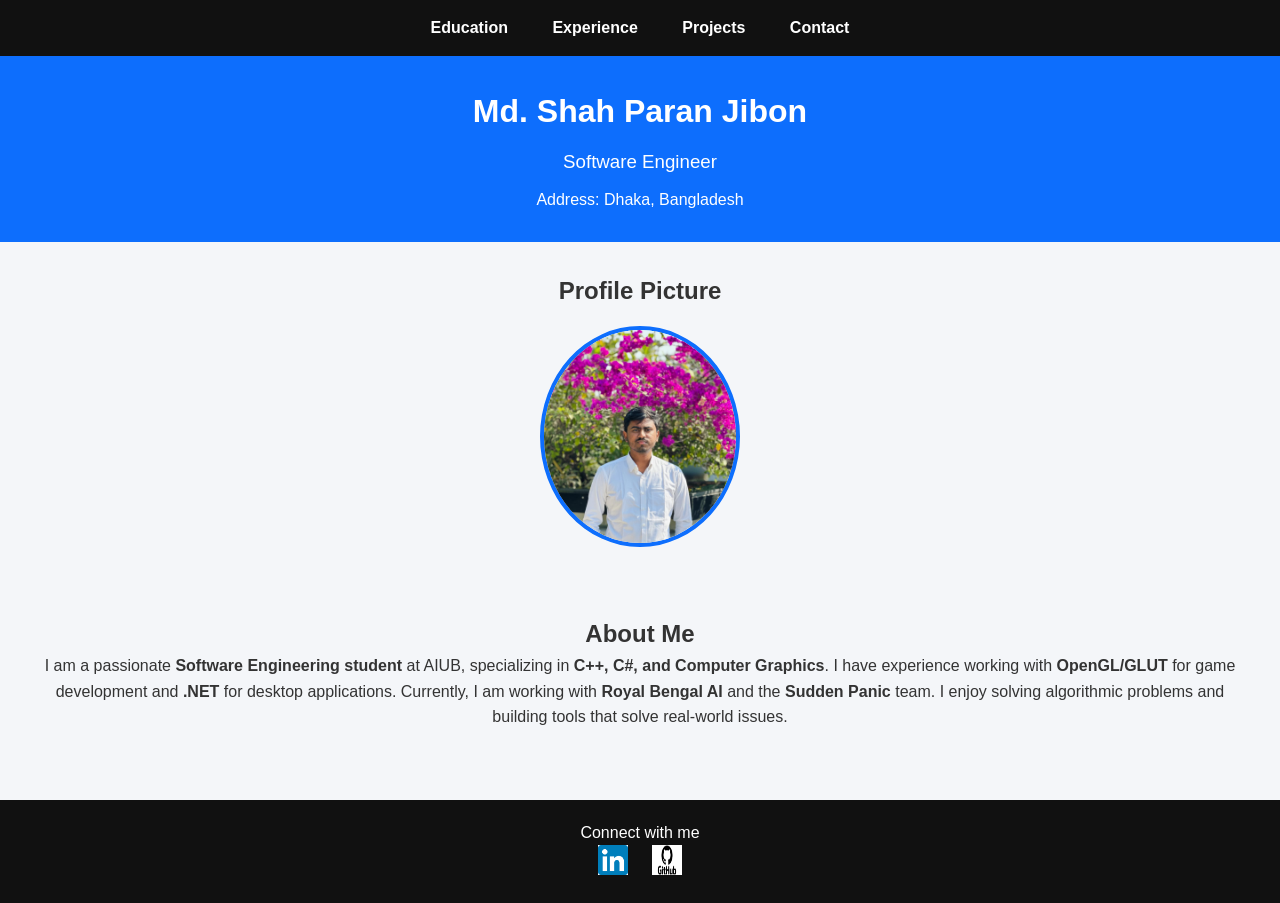
<file: portfolio/index.html>
<!doctype html>
<html lang="en">
<head>
  <meta charset="UTF-8">
  <title>Jibon's Portfolio</title>
  <link rel="stylesheet" href="css/style.css">
</head>

<body>

<!-- NAVBAR -->
<nav>
  <ul>
    <li><a href="./html/educations.html">Education</a></li>
    <li><a href="./html/experience.html">Experience</a></li>
    <li><a href="./html/projects.html">Projects</a></li>
    <li><a href="./html/contact.html">Contact</a></li>
  </ul>
</nav>

<!-- HEADER -->
<header>
  <h1>Md. Shah Paran Jibon</h1>
  <h3>Software Engineer</h3>
  <p>Address: Dhaka, Bangladesh</p>
</header>

<!-- SECTION -->
<section>
  <h2>Profile Picture</h2>
  <img src="./data/WhatsApp Image 2026-02-17 at 8.20.17 AM.jpeg" width="200">
</section>

<section>
  <h2>About Me</h2>
  <p>
   I am a passionate <strong>Software Engineering student</strong> at AIUB, specializing in <strong>C++, C#, and Computer Graphics</strong>.
      I have experience working with <strong>OpenGL/GLUT</strong> for game development and <strong>.NET</strong> for desktop applications.
      Currently, I am working with <strong>Royal Bengal AI</strong> and the <strong>Sudden Panic</strong> team.
      I enjoy solving algorithmic problems and building tools that solve real-world issues.
  </p>
</section>

<!-- FOOTER -->
<footer>
  <p>Connect with me</p>
  <a href="#"><img src="./data/linked in.png" width="30"></a>
  <a href="#"><img src="./data/github.png" width="30"></a>
</footer>

</body>
</html>
</file>
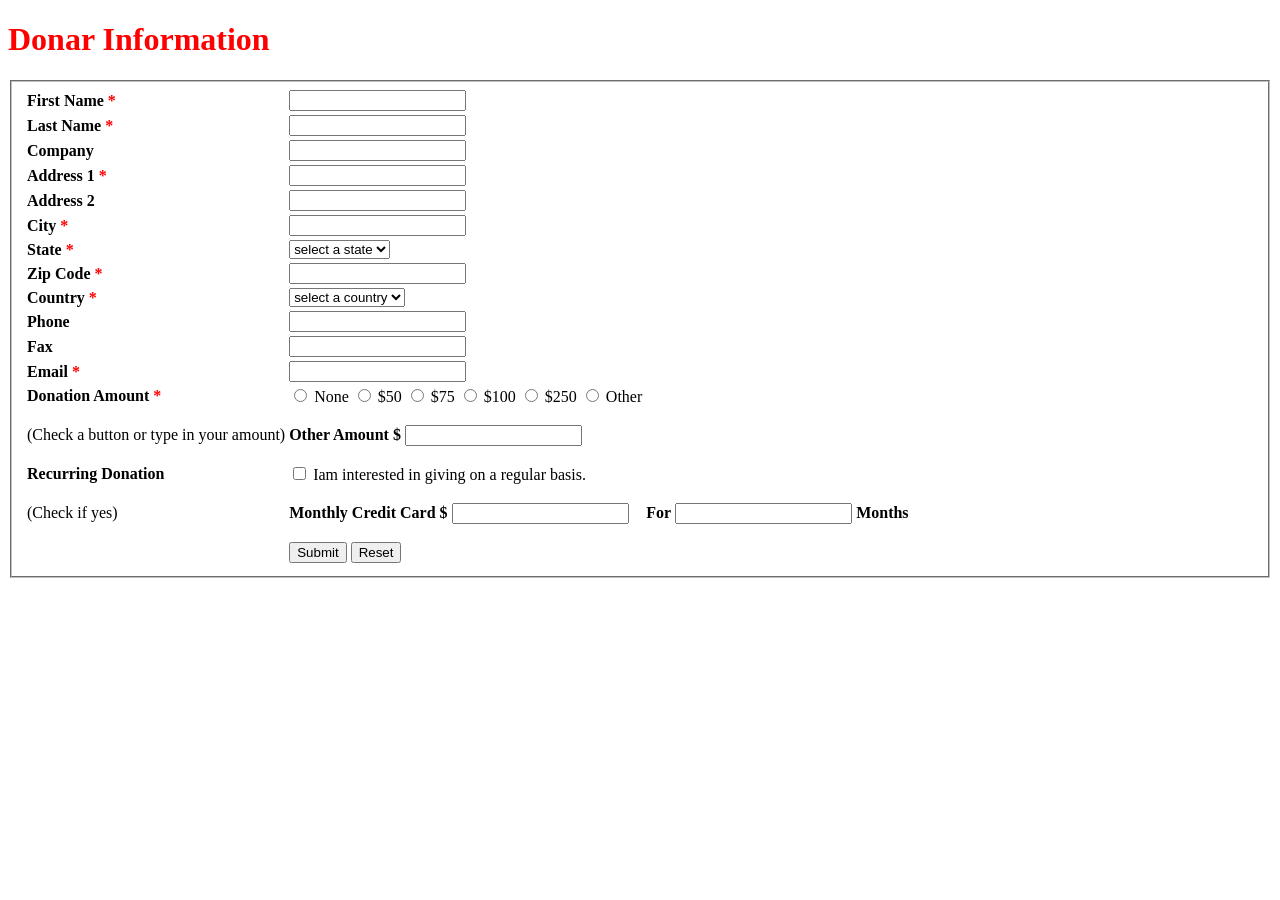
<file: assessment/form.html>
<!DOCTYPE html>
<html lang="en">

<head>
    <meta charset="UTF-8">
    <meta name="viewport" content="width=device-width, initial-scale=1.0">
    <title>Donar Required Information</title>
    <link rel="stylesheet" href="form.css">
</head>

<body>
    <h1>Donar Information</h1>

    <!-- Registration Form with Table -->
    <form method="post">

        <fieldset>

            <table>

                <tr>
                    <td><label for="name">First Name <span>*</span></label></td>
                    <td><input type="text" required></td>
                </tr>

                 <tr>
                    <td><label for="name">Last Name <span>*</span></label></td>
                    <td><input type="text"  required></td>
                </tr>

                 <tr>
                    <td><label for="company">Company</label></td>
                    <td><input type="text"></td>
                </tr>

                 <tr>
                    <td><label for="address 1">Address 1 <span>*</span></label></td>
                    <td><input type="text"  required></td>
                </tr>

                 <tr>
                    <td><label for="address 2">Address 2</label></td>
                    <td><input type="text"  required></td>
                </tr>

                 <tr>
                    <td><label for="city">City <span>*</span></label></td>
                    <td><input type="text"  required></td>
                </tr>

                <tr>
                   <td><label for="state">State <span>*</span></label></td>
                   <td><select name="state">
                   <option >select a state</option>
                   </select></td>
                </tr>

                <tr>
                    <td><label for="zip code">Zip Code <span>*</span></label></td>
                    <td><input type="text"  required></td>
                </tr>

                <tr>
                   <td><label for="state">Country <span>*</span></label></td>
                   <td><select name="state">
                   <option >select a country</option>
                   <option >Bangladesh</option>
                   </select></td>
                </tr>

                <tr>
                    <td><label for="phone">Phone</label></td>
                    <td><input type="text"></td>
                </tr>

                <tr>
                    <td><label for="fax">Fax</label></td>
                    <td><input type="text"></td>
                </tr>

                <tr>
                    <td><label for="email">Email <span>*</span></label></td>
                    <td><input type="text"  required></td>
                </tr>

                <tr>
                    <td><label>Donation Amount <span>*</span></label></td>
                    <td>
                        <input type="radio" name="amount" value="None" required> None
                        <input type="radio" name="amount" value="$50"> $50
                        <input type="radio" name="amount" value="$75"> $75
                        <input type="radio" name="amount" value="$100"> $100
                        <input type="radio" name="amount" value="$250"> $250
                        <input type="radio" name="amount" value="$other"> Other
                    </td>
                </tr>

                 <tr>
                     <td><p>(Check a button or type in your amount)</p>
                    <td><label for="other amount">Other Amount $</label>
                    <input type="text"></td>
                </tr>
               
                <tr>
                    <td><label>Recurring Donation </label></td>
                    <td>
                        <input type="checkbox" value="interested"> Iam interested in giving on a regular basis.
                    </td>
                </tr>
                
                 <tr>
                    <td><p>(Check if yes)</p>
                    <td><label for="credit">Monthly Credit Card $</label>
                    <input type="text"></td>
                    <td><label for="For">For</label>
                    <input type="text"></td>
                    <td><label for="For">Months</label></td>
                </tr>
                 <tr>
                    <td></td>
                    <td>
                        <input type="submit" value="Submit">
                        <input type="reset">
                    </td>
                </tr>

            </table>

        </fieldset>

    </form>

</body>

</html>
</file>
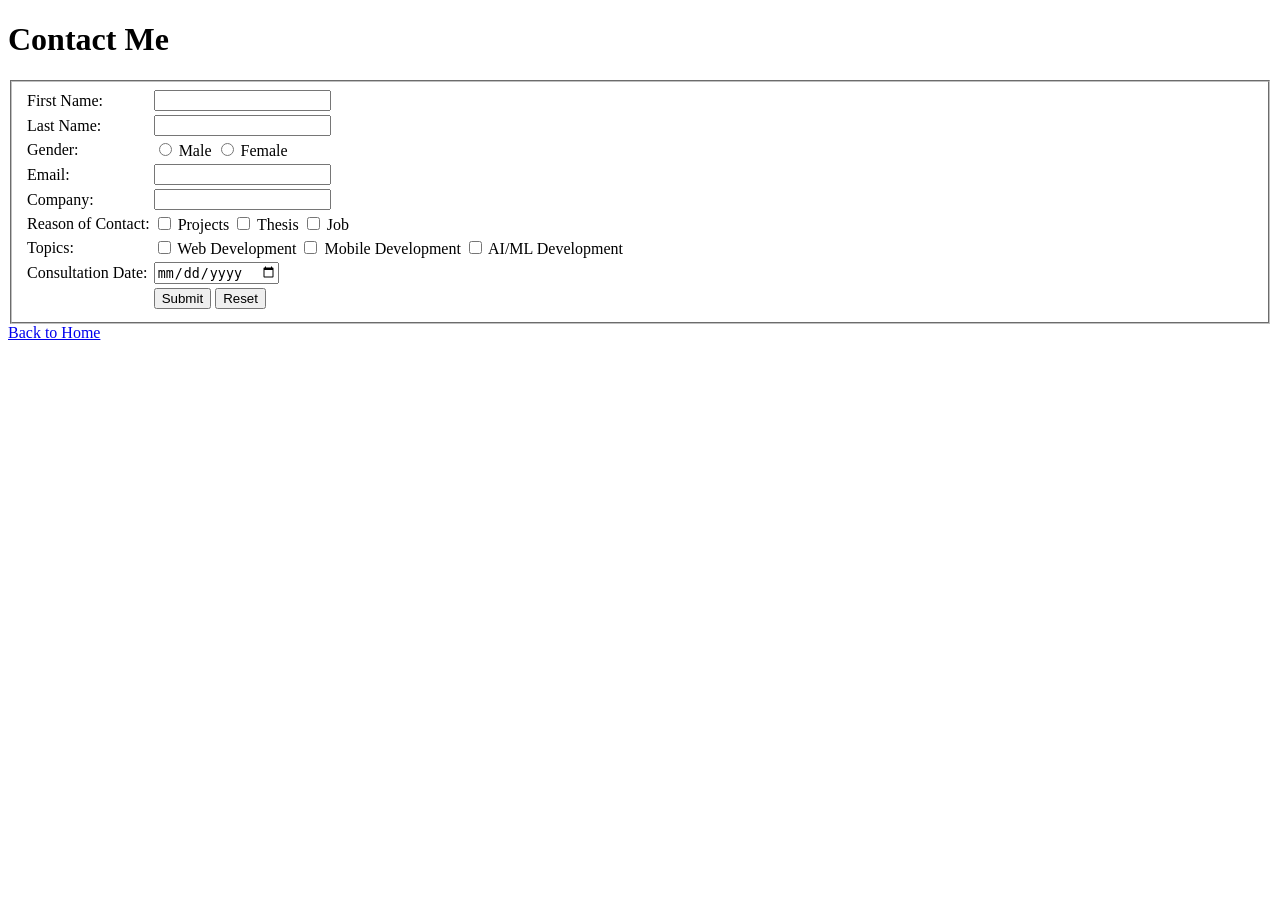
<file: portfolio/html/contact.html>
<!DOCTYPE html>
<html lang="en">

<head>
    <meta charset="UTF-8">
    <meta name="viewport" content="width=device-width, initial-scale=1.0">
    <title>Contact Form</title>
</head>

<body>
    <h1>Contact Me</h1>

    <!-- Registration Form with Table -->
    <form method="post">

        <fieldset>

            <table>

                <tr>
                    <td><label for="name">First Name:</label></td>
                    <td><input type="text" required></td>
                </tr>

                 <tr>
                    <td><label for="name">Last Name:</label></td>
                    <td><input type="text"  required></td>
                </tr>

                <tr>
                    <td><label>Gender:</label></td>
                    <td>
                        <input type="radio" name="gender" value="male"> Male
                        <input type="radio" name="gender" value="female"> Female
                    </td>
                </tr>

                <tr>
                    <td><label for="email">Email:</label></td>
                    <td><input type="email" required></td>
                </tr>
                <tr>
                    <td><label for="company">Company:</label></td>
                    <td><input type="text"></td>
                </tr>
                

                <tr>
                    <td><label>Reason of Contact:</label></td>
                    <td>
                        <input type="checkbox" value="project"> Projects
                        <input type="checkbox" value="thesis"> Thesis
                        <input type="checkbox" value="job"> Job
                    </td>
                </tr>
                
                <tr>
                    <td><label>Topics:</label></td>
                    <td>
                        <input type="checkbox" value="web development"> Web Development
                        <input type="checkbox" value="Mobile Development"> Mobile Development
                        <input type="checkbox" value="AI/ML Development"> AI/ML Development
                    </td>
                </tr>

                  <tr>
                    <td><label for="Consultation Date:">Consultation Date:</label></td>
                    <td><input type="date"></td>
                </tr>



                <tr>
                    <td></td>
                    <td>
                        <input type="submit">
                        <input type="reset">
                    </td>
                </tr>

            </table>

        </fieldset>

    </form>

    

    <a href="../index.html">Back to Home</a>
</body>

</html>
</file>
<file: portfolio/css/style.css>
/* Reset */
* {
  margin: 0;
  padding: 0;
  box-sizing: border-box;
  font-family: Arial, Helvetica, sans-serif;
}

/* Body */
body {
  background-color: #f4f6f9;
  color: #333;
  line-height: 1.6;
}

/* Header */
header {
  text-align: center;
  padding: 30px;
  background: #0d6efd;
  color: white;
}

header h1 {
  font-size: 32px;
}

header h3 {
  font-weight: normal;
  margin: 10px 0;
}

/* Profile Section */
section {
  padding: 30px;
  text-align: center;
}

section img {
  border-radius: 50%;
  border: 4px solid #0d6efd;
  margin-top: 15px;
}

/* Navbar */
nav {
  background: #111;
  padding: 15px 0;
  text-align: center;
}

nav ul {
  list-style: none;
}

nav ul li {
  display: inline-block;
  margin: 0 20px;
}

nav ul li a {
  text-decoration: none;
  color: white;
  font-weight: bold;
  transition: 0.3s;
}

nav ul li a:hover {
  color: #0d6efd;
}

/* Footer */
footer {
  background: #111;
  color: white;
  text-align: center;
  padding: 20px;
  margin-top: 40px;
}

footer img {
  width: 30px;
  height: 30px;
  margin: 0 10px;
}
</file>
<file: assessment/form.css>
h1{
color: red;
}
span{
    color: red;

}
label{
    font-weight: bold;
}
</file>
